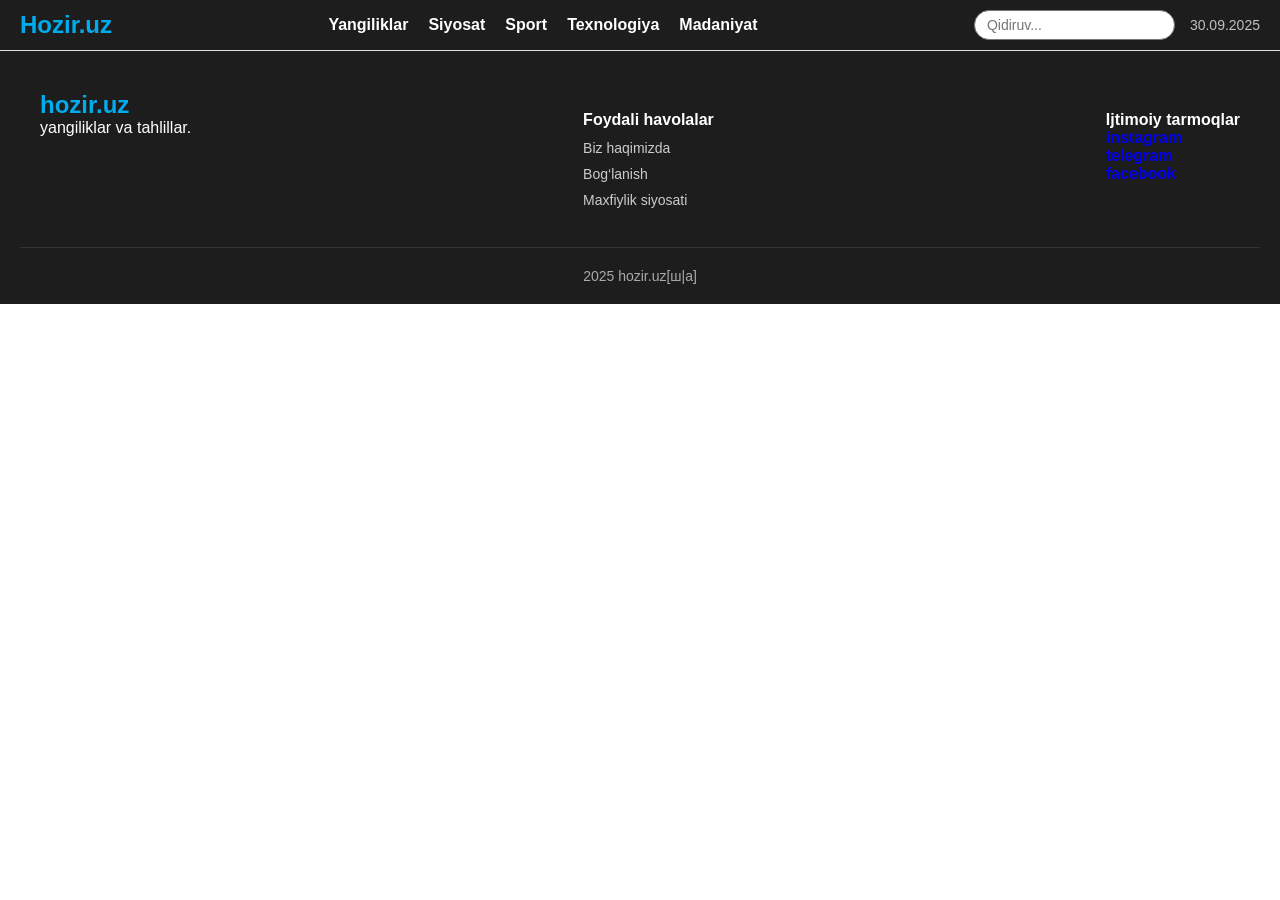
<file: index.html>
<!DOCTYPE html>
<html lang="en">

<head>
  <meta charset="UTF-8" />
  <meta name="viewport" content="width=device-width, initial-scale=1.0" />
  <title>Hozir.uz</title>
  <style>
    * {
      box-sizing: border-box;
      margin: 0;
      padding: 0;
    }

    body {
      font-family: Arial, sans-serif;
    }

    header {
      background-color:#1d1d1d;
      border-bottom: 1px solid #e0e0e0;
      padding: 10px 20px;
      display: flex;
      flex-wrap: wrap;
      align-items: center;
      justify-content: space-between;
    }
   
    .logo {
      font-size: 24px;
      font-weight: bold;
      color: #00aced;
    }

    nav {
      display: flex;
      gap: 20px;
      flex-wrap: wrap;
      font-weight: bold;
    }

    nav a {
      text-decoration: none;
      color: rgb(255, 255, 255);
      font-size: 16px;
      transition: color 0.3s ease;
    }

    nav a:hover {
      color: rgb(255, 255, 255);
    }

    .header-right {
      display: flex;
      gap: 15px;
      align-items: center;
      flex-wrap: wrap;
    }

    .search-box input {
      padding: 6px 12px;
      border: 1px solid #777;
      border-radius: 20px;
      font-size: 14px;
    }

    .lang-select {
      padding: 5px;
      font-size: 14px;
    }

    .date {
      font-size: 14px;
      color: #c1c1c1;
    }

    /* Responsive menyu uchun  */
    .menu-toggle {
      display: none;
    }

    .menu-icon {
      display: none;
      font-size: 28px;
      cursor: pointer;
    }

    @media (max-width: 768px) {
      nav {
        display: none;
        flex-direction: column;
        width: 100%;
        margin-top: 10px;
      }

      .menu-toggle:checked+label+nav {
        display: flex;
      }

      .menu-icon {
        display: block;
        color: rgb(255, 255, 255);
        ;

      }

      .header-right {
        width: 100%;
        justify-content: space-between;
        margin-top: 10px;
      }
    }
    .site-footer {
  background-color: #1d1d1d;
  color: #fff;
  padding: 40px 20px 20px;
  font-family: Arial, sans-serif;
}
.footer-container {
  display: flex;
  flex-wrap: wrap;
  justify-content: space-between;
  max-width: 1200px;
  margin: 0 auto;
}

.footer-logo h2 {
  margin: 0;
  color: #00aced;
}
footer-logo p {
  margin-top: 10px;
  font-size: 14px;
  color: #ccc;
}

.footer-links, .footer-social {
  margin-top: 20px;
}

.footer-links h3, .footer-social h3 {
  margin-bottom: 10px;
  font-size: 16px;
}
.footer-links ul {
  list-style: none;
  padding: 0;
}

.footer-links li {
  margin-bottom: 8px;
}

.footer-links a {
  color: #ccc;
  text-decoration: none;
  font-size: 14px;
}
.footer-links a:hover {
  color: #00aced;
}

.social-icons {
  display: flex;
  gap: 15px;
  margin-top: 10px;
}
.social-icons a {
  color: #ccc;
  font-size: 18px;
  transition: color 0.3s;
}

.social-icons a:hover {
  color: #00aced;
}
.footer-bottom {
  text-align: center;
  padding-top: 20px;
  font-size: 14px;
  color: #aaa;
  border-top: 1px solid #333;
  margin-top: 30px;
}

/* Responsive dizayn */
@media (max-width: 768px) {
  .footer-container {
    flex-direction: column;
    text-align: center;
  }
  .footer-links, .footer-social {
    margin-top: 30px;
  }

  .social-icons {
    justify-content: center;
  }
}
    
  </style>
</head>

<body>


   <!-- header -->
  <header>

    <div class="logo">Hozir.uz</div>

   
    <input type="checkbox" id="menu-toggle" class="menu-toggle">
    <label for="menu-toggle" class="menu-icon">☰</label>

    <nav>
      <a href="#">Yangiliklar</a>
      <a href="#">Siyosat</a>
      <a href="#">Sport</a>
      <a href="#">Texnologiya</a>
      <a href="#">Madaniyat</a>
    </nav>

    <div class="header-right">
      <div class="search-box">
        <input type="text" placeholder="Qidiruv...">
      </div>

      <div class="date">30.09.2025</div>
    </div>
  </header>
  
             <!-- footer -->

  <footer class="site-footer">
    <div class="footer-container">
      <div class="footer-logo">
        <h2>hozir.uz</h2>
        <p> yangiliklar va tahlillar.</p>
      </div>
      
      <div class="footer-links">
        <h3>Foydali havolalar</h3>
        <ul>
          <li><a href="#">Biz haqimizda</a></li>
          <li><a href="#">Bog‘lanish</a></li>
          <li><a href="#">Maxfiylik siyosati</a></li>
        </ul>
      </div>
  
      <div class="footer-social">
        <h3>Ijtimoiy tarmoqlar <br>
        <a href="#" style="text-decoration: none;">instagram
        </a>
        <br>
        <a href="# "style="text-decoration: none;" >telegram</a>
        <br>
        <a href="#" style="text-decoration: none;">facebook</a>
      </h3>
        <div class="social-icons">
          <a href="https://facebook.com" target="_blank"><i class="fab fa-facebook-f"></i></a>
          <a href="https://t.me/hoziruz" target="_blank"><i class="fab fa-telegram"></i></a>
   </div>
</div>
</div>

<div class="footer-bottom">
<p> 2025 hozir.uz[ш|а]</p>
</div>
  </footer>
</body>
</html>
</file>
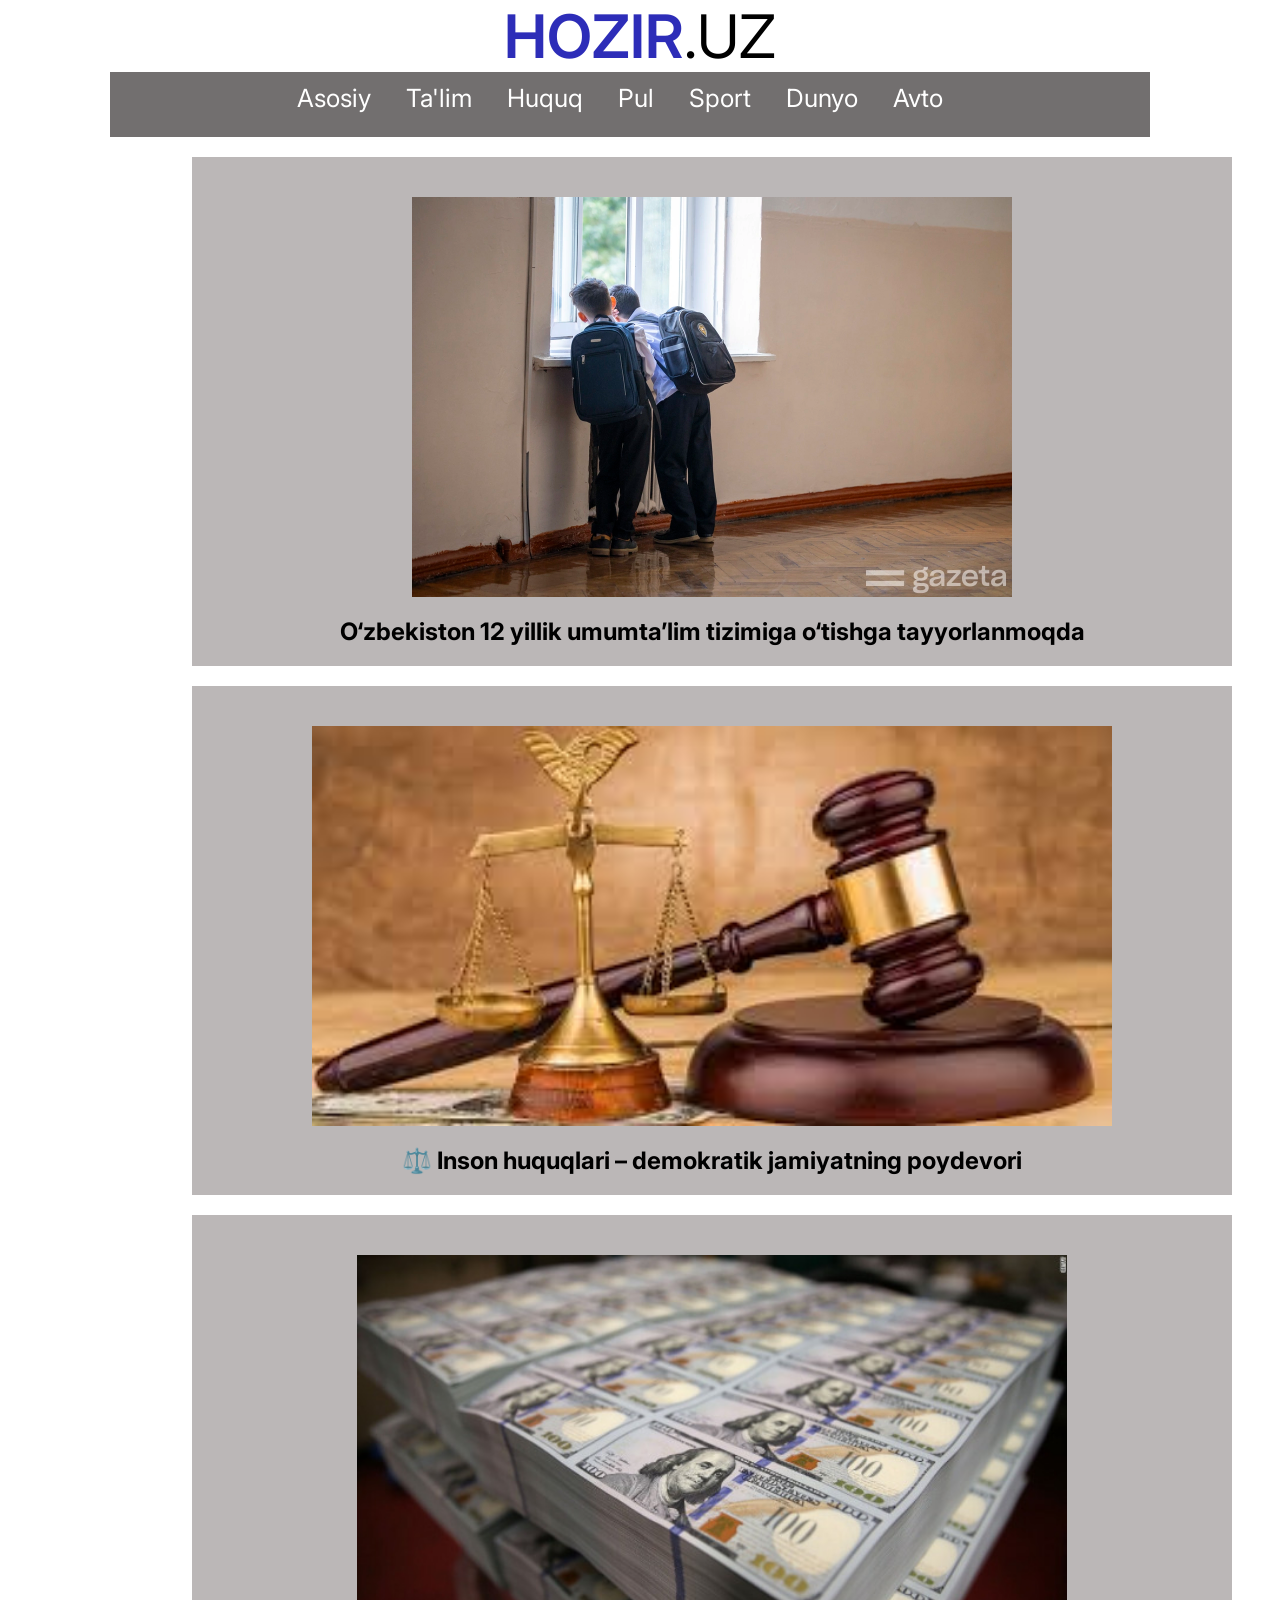
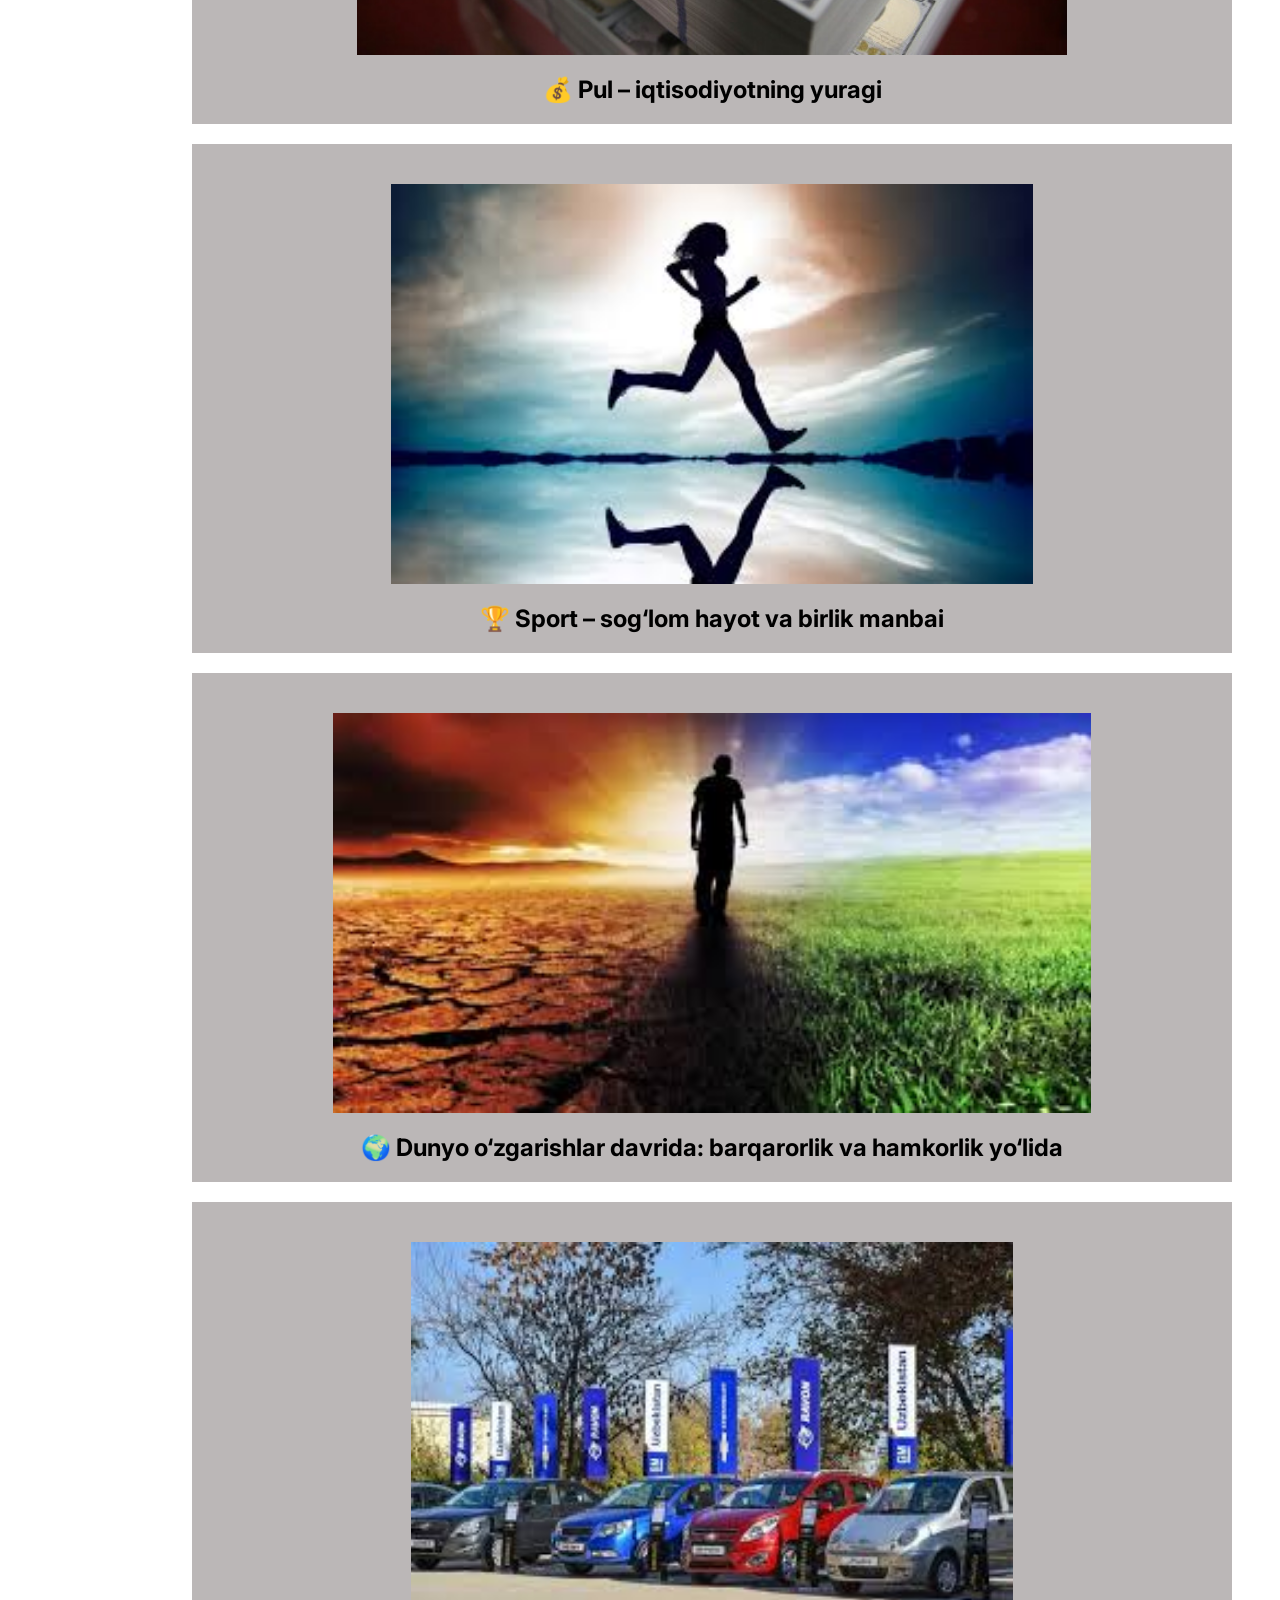
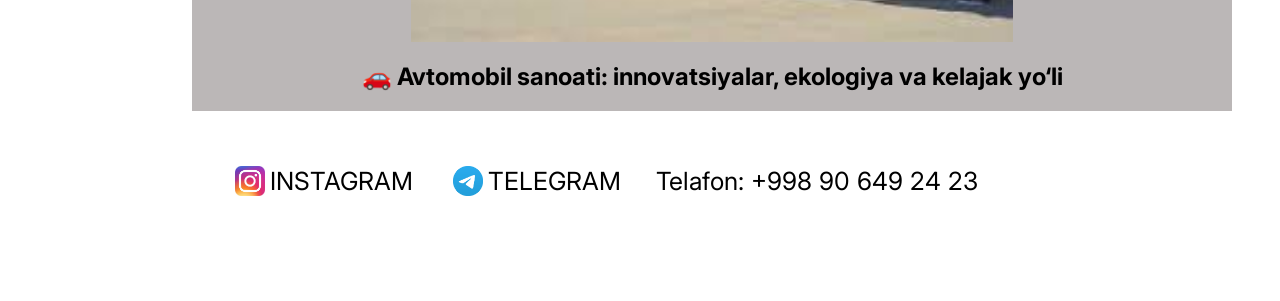
<file: asosiy.html>
<!DOCTYPE html>
<html lang="en">
<head>
    <meta charset="UTF-8">
    <meta name="viewport" content="width=device-width, initial-scale=1.0">
    <title>Hozir.uz</title>
    <link rel="preconnect" href="https://fonts.googleapis.com">
    <link rel="stylesheet" href="https://api.exchangerate-api.com/v4/latest/USD">
<link rel="preconnect" href="https://fonts.gstatic.com" crossorigin>
<link href="https://fonts.googleapis.com/css2?family=Inter:ital,opsz,wght@0,14..32,100..900;1,14..32,100..900&family=Roboto+Mono:ital,wght@0,100..700;1,100..700&display=swap" rel="stylesheet">
  <link rel="stylesheet" href="./style.css">
</head>
  <body>
    <header>
      <div class="hozir_uz">
        <div class="hozir" >HOZIR</div>
        <div class="uz" >.UZ</div>
      </div>
    </header>
    <nav>
      <div class="darajali">
        <li>
            <ul class="bosh"><a href="asosiy.html">Asosiy</a></ul>
            <ul class="talim"><a href="./talim.html">Ta'lim</a></ul>
            <ul class="huquq"><a href="./Huquq.html">Huquq</a></ul>
            <ul class="pul"><a href="pul.html">Pul</a></ul>
            <ul class="sport"><a href="sport.html">Sport</a></ul>
            <ul class="Dunyo"><a href="dunyo.html">Dunyo</a></ul>
            <ul class="Avto"><a href="avto.html">Avto</a></ul>
        </li>
        </div>
    </nav>
    <main>
    <a style="margin-top: 20px;" href="./12-yillik talim.html" class="axborot"><img class="rasm" src="./maktab 12yillik.webp" alt=""><h2 style="color: black;">O‘zbekiston 12 yillik umumta’lim tizimiga o‘tishga tayyorlanmoqda</h2></a> 

    <a style="margin-top: 20px;" class="axborot" href="huquqRasm.html"><img class="rasm" src="inson huquqlari.jpg" alt=""><h2 style="color: black;">⚖️ Inson huquqlari – demokratik jamiyatning poydevori</h2></a>

    <a style="margin-top: 20px;" class="axborot" href="pulrasm.html"><img class="rasm" src="pullar.jpg" alt=""><h2 style="color: black;">💰 Pul – iqtisodiyotning yuragi</h2></a>

    <a style="margin-top: 20px;" class="axborot" href="sportrasm.html"><img class="rasm" src="./sport.jpg" alt=""><h2 style="color: black;">🏆 Sport – sog‘lom hayot va birlik manbai</h2></a>

    <a style="margin-top: 20px;" class="axborot" href="dunyorasm.html"><img class="rasm" src="./dunyo.jpg" alt=""><h2 style="color: black;">🌍 Dunyo o‘zgarishlar davrida: barqarorlik va hamkorlik yo‘lida</h2></a>

    <a style="margin-top: 20px;" class="axborot" href="avtorasm.html"><img class="rasm" src="avto.jpg" alt=""><h2 style="color: black;">🚗 Avtomobil sanoati: innovatsiyalar, ekologiya va kelajak yo‘li</h2></a>

    </main>
    <footer>
      <ul style=" margin-top: 50px; margin-bottom: 100px;" class="foot-container" >
        <a style="display: flex; flex-direction: row; align-items: center; color: black; gap: 5px;"   href="www.instagram.com/accounts/login/" ><img style="height: 30px;" src="./instagram 2.jpg" alt="">INSTAGRAM</a>
        <a style="display: flex; flex-direction: row; align-items: center; color: black; gap: 5px;" href="https://web.telegram.org/a/"><img style="height: 30px;" src="./telagram.png" alt="">TELEGRAM</a>
        <li style="color: black;">Telafon: +998 90 649 24 23 </li>
      </ul>
    </footer>
    <script src="./app.js"></script>
  </body>
</html>
</file>
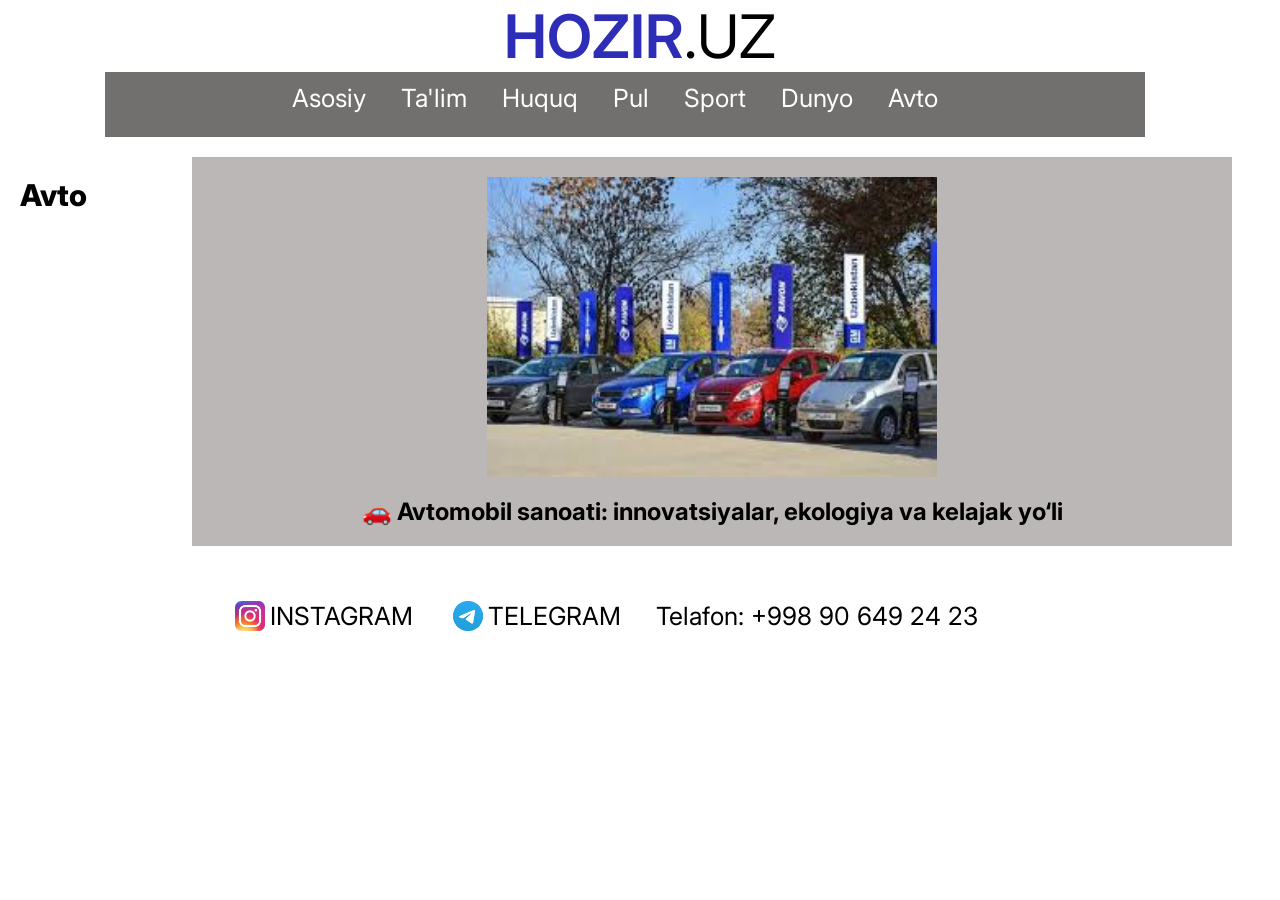
<file: avto.html>
<!DOCTYPE html>
<html lang="en">
<head>
    <meta charset="UTF-8">
    <meta name="viewport" content="width=device-width, initial-scale=1.0">
             <link rel="preconnect" href="https://fonts.googleapis.com">
<link rel="preconnect" href="https://fonts.gstatic.com" crossorigin>
<link href="https://fonts.googleapis.com/css2?family=Inter:ital,opsz,wght@0,14..32,100..900;1,14..32,100..900&family=Roboto+Mono:ital,wght@0,100..700;1,100..700&display=swap" rel="stylesheet">
    <link rel="stylesheet" href="./Huquq.css">
    <title>Hozir.uz</title>
</head>
<body class="asosiy">
    <header>   
        <div class="hozir_uz">
        <div class="hozir" >HOZIR</div>
        <div class="uz" >.UZ</div>
      </div>
    </header>
    <nav>
        <div style="margin-right: 2.3%; margin-bottom: 20px;" class="darajali">
        <li>
            <ul class="bosh"><a href="./asosiy.html">Asosiy</a></ul>
            <ul id="tanish" class="talim"><a href="./talim.html">Ta'lim</a></ul>
            <ul class="huquq"><a href="./Huquq.html">Huquq</a></ul>
            <ul class="pul"><a href="pul.html">Pul</a></ul>
            <ul class="sport"><a href="sport.html">Sport</a></ul>
            <ul class="Dunyo"><a href="dunyo.html">Dunyo</a></ul>
            <ul class="Avto"><a href="avto.html">Avto</a></ul>
        </li>
        </div>
    </nav>
    <main>
         <h2 class="stady">Avto</h2>
        <a style="margin-top: -76.5px;" class="container" href="avtorasm.html"><img class="rasm" src="avto.jpg" alt=""><h2 style="color: black;">🚗 Avtomobil sanoati: innovatsiyalar, ekologiya va kelajak yo‘li</h2></a>

    </main>
    <footer>
       <ul style=" margin-top: 50px; margin-bottom: 100px;" class="foot-container" >
        <a style="display: flex; flex-direction: row; align-items: center; color: black; gap: 5px;"   href="www.instagram.com/accounts/login/" ><img style="height: 30px;" src="./instagram 2.jpg" alt="">INSTAGRAM</a>
        <a style="display: flex; flex-direction: row; align-items: center; color: black; gap: 5px;" href="https://web.telegram.org/a/"><img style="height: 30px;" src="./telagram.png" alt="">TELEGRAM</a>
        <li style="color: black;">Telafon: +998 90 649 24 23 </li>
      </ul>
    </footer>
</body>
</html>
</file>
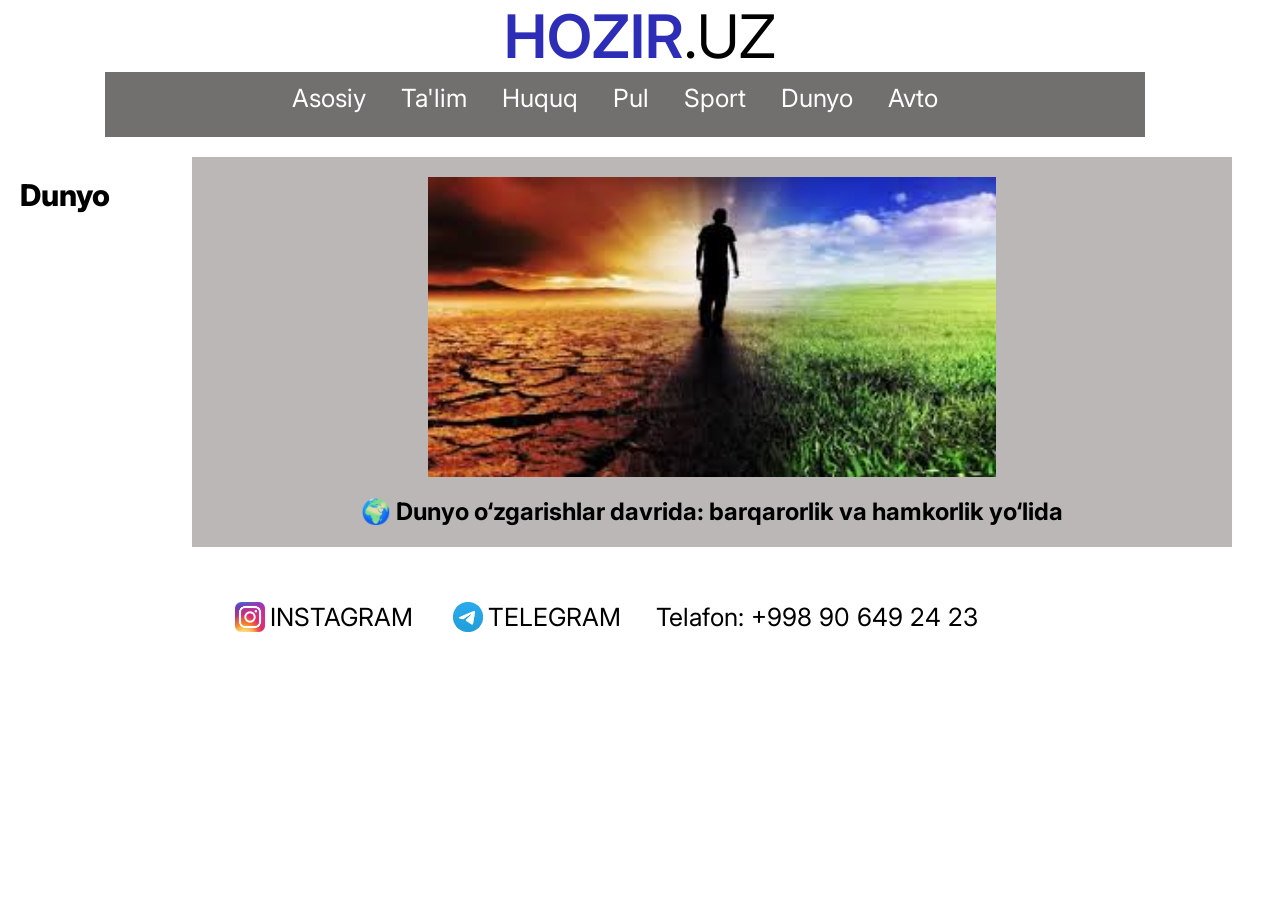
<file: dunyo.html>
<!DOCTYPE html>
<html lang="en">
<head>
    <meta charset="UTF-8">
    <meta name="viewport" content="width=device-width, initial-scale=1.0">
       <link rel="preconnect" href="https://fonts.googleapis.com">
<link rel="preconnect" href="https://fonts.gstatic.com" crossorigin>
<link href="https://fonts.googleapis.com/css2?family=Inter:ital,opsz,wght@0,14..32,100..900;1,14..32,100..900&family=Roboto+Mono:ital,wght@0,100..700;1,100..700&display=swap" rel="stylesheet">
    <link rel="stylesheet" href="./Huquq.css">
    <title>Hozir.uz</title>
</head>
<body class="asosiy">
    <header> 
        <div class="hozir_uz">
        <div class="hozir" >HOZIR</div>
        <div class="uz" >.UZ</div>
      </div>
    </header>
    <nav>
      <div style="margin-right: 2.3%; margin-bottom: 20px;" class="darajali">
        <li>
            <ul class="bosh"><a href="./asosiy.html">Asosiy</a></ul>
            <ul id="tanish" class="talim"><a href="./talim.html">Ta'lim</a></ul>
            <ul class="huquq"><a href="./Huquq.html">Huquq</a></ul>
            <ul class="pul"><a href="pul.html">Pul</a></ul>
            <ul class="sport"><a href="sport.html">Sport</a></ul>
            <ul class="Dunyo"><a href="dunyo.html">Dunyo</a></ul>
            <ul class="Avto"><a href="avto.html">Avto</a></ul>
        </li>
      </div>
    </nav>
    <main>
        <h2 class="stady">Dunyo</h2>
        <a style="margin-top: -76.5px;" class="context" href="dunyorasm.html"><img class="rasm" src="./dunyo.jpg" alt=""><h2 style="color: black;">🌍 Dunyo o‘zgarishlar davrida: barqarorlik va hamkorlik yo‘lida</h2></a>

    </main>
    <footer>
        <ul style=" margin-top: 50px; margin-bottom: 100px;" class="foot-container" >
        <a style="display: flex; flex-direction: row; align-items: center; color: black; gap: 5px;"   href="www.instagram.com/accounts/login/" ><img style="height: 30px;" src="./instagram 2.jpg" alt="">INSTAGRAM</a>
        <a style="display: flex; flex-direction: row; align-items: center; color: black; gap: 5px;" href="https://web.telegram.org/a/"><img style="height: 30px;" src="./telagram.png" alt="">TELEGRAM</a>
        <li style="color: black;">Telafon: +998 90 649 24 23 </li>
      </ul>
    </footer>
</body>
</html>
</file>
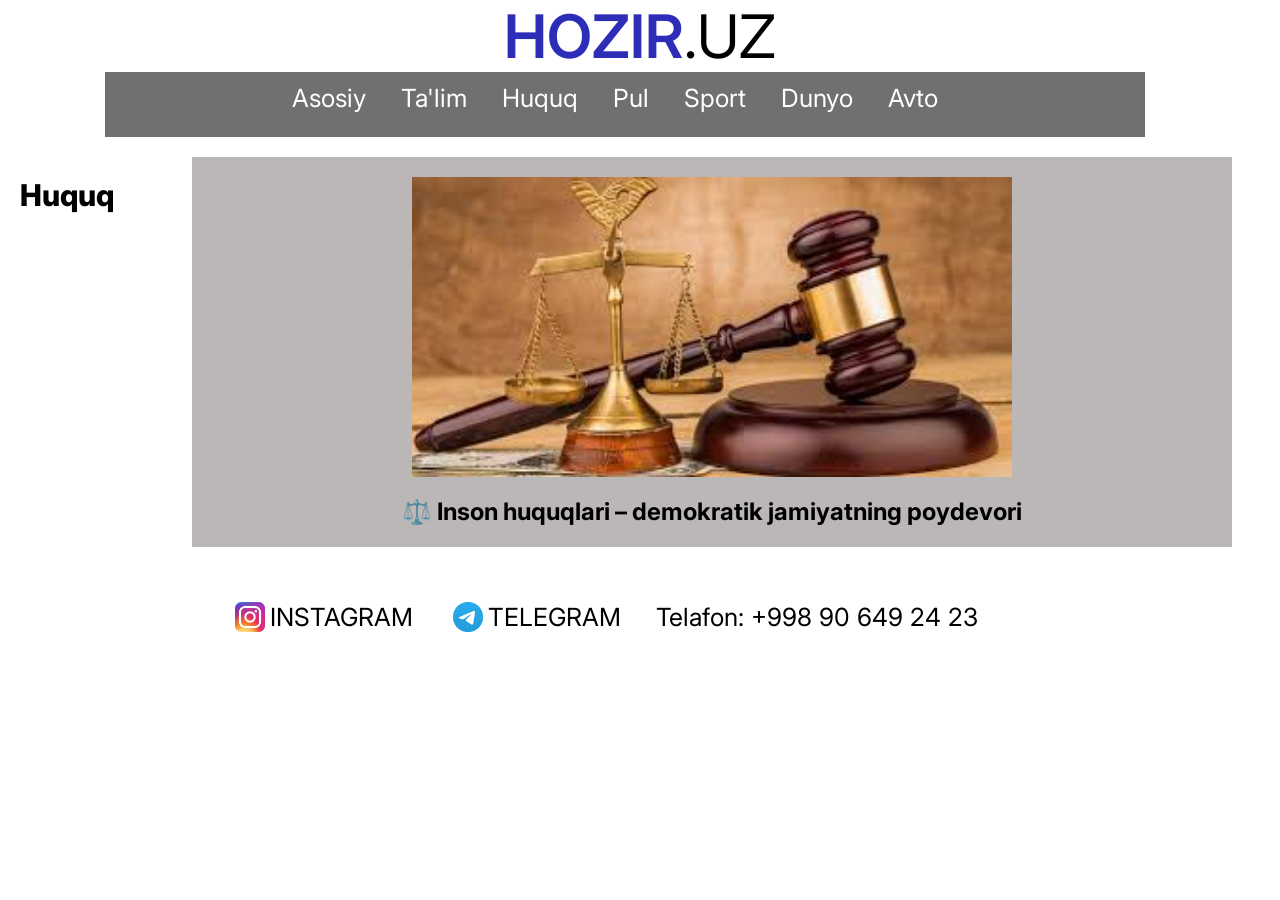
<file: Huquq.html>
<!DOCTYPE html>
<html lang="en">
<head>
    <meta charset="UTF-8">
    <meta name="viewport" content="width=device-width, initial-scale=1.0">
       <link rel="preconnect" href="https://fonts.googleapis.com">
<link rel="preconnect" href="https://fonts.gstatic.com" crossorigin>
<link href="https://fonts.googleapis.com/css2?family=Inter:ital,opsz,wght@0,14..32,100..900;1,14..32,100..900&family=Roboto+Mono:ital,wght@0,100..700;1,100..700&display=swap" rel="stylesheet">
    <link rel="stylesheet" href="./Huquq.css">
    <title>Hozir.uz</title>
</head>
<body class="asosiy">
    <header>
           <div class="hozir_uz">
        <div class="hozir" >HOZIR</div>
        <div class="uz" >.UZ</div>
      </div>
    </header>
    <nav>
        <div style="margin-right: 2.3%; margin-bottom: 20px;" class="darajali">
        <li>
            <ul class="bosh"><a href="./asosiy.html">Asosiy</a></ul>
            <ul id="tanish" class="talim"><a href="./talim.html">Ta'lim</a></ul>
            <ul class="huquq"><a href="./Huquq.html">Huquq</a></ul>
            <ul class="pul"><a href="pul.html">Pul</a></ul>
            <ul class="sport"><a href="sport.html">Sport</a></ul>
            <ul class="Dunyo"><a href="dunyo.html">Dunyo</a></ul>
            <ul class="Avto"><a href="avto.html">Avto</a></ul>
        </li>
        </div>
    </nav>
    <main>
        <h2 class="stady">Huquq</h2>
        <a class="context" href="huquqRasm.html"><img class="rasm" src="inson huquqlari.jpg" alt=""><h2 style="color: black;">⚖️ Inson huquqlari – demokratik jamiyatning poydevori</h2></a>

    </main>
    <footer>
       <ul style=" margin-top: 50px; margin-bottom: 100px;" class="foot-container" >
        <a style="display: flex; flex-direction: row; align-items: center; color: black; gap: 5px;"   href="www.instagram.com/accounts/login/" ><img style="height: 30px;" src="./instagram 2.jpg" alt="">INSTAGRAM</a>
        <a style="display: flex; flex-direction: row; align-items: center; color: black; gap: 5px;" href="https://web.telegram.org/a/"><img style="height: 30px;" src="./telagram.png" alt="">TELEGRAM</a>
        <li style="color: black;">Telafon: +998 90 649 24 23 </li>
      </ul>
    </footer>
</body>
</html>
</file>
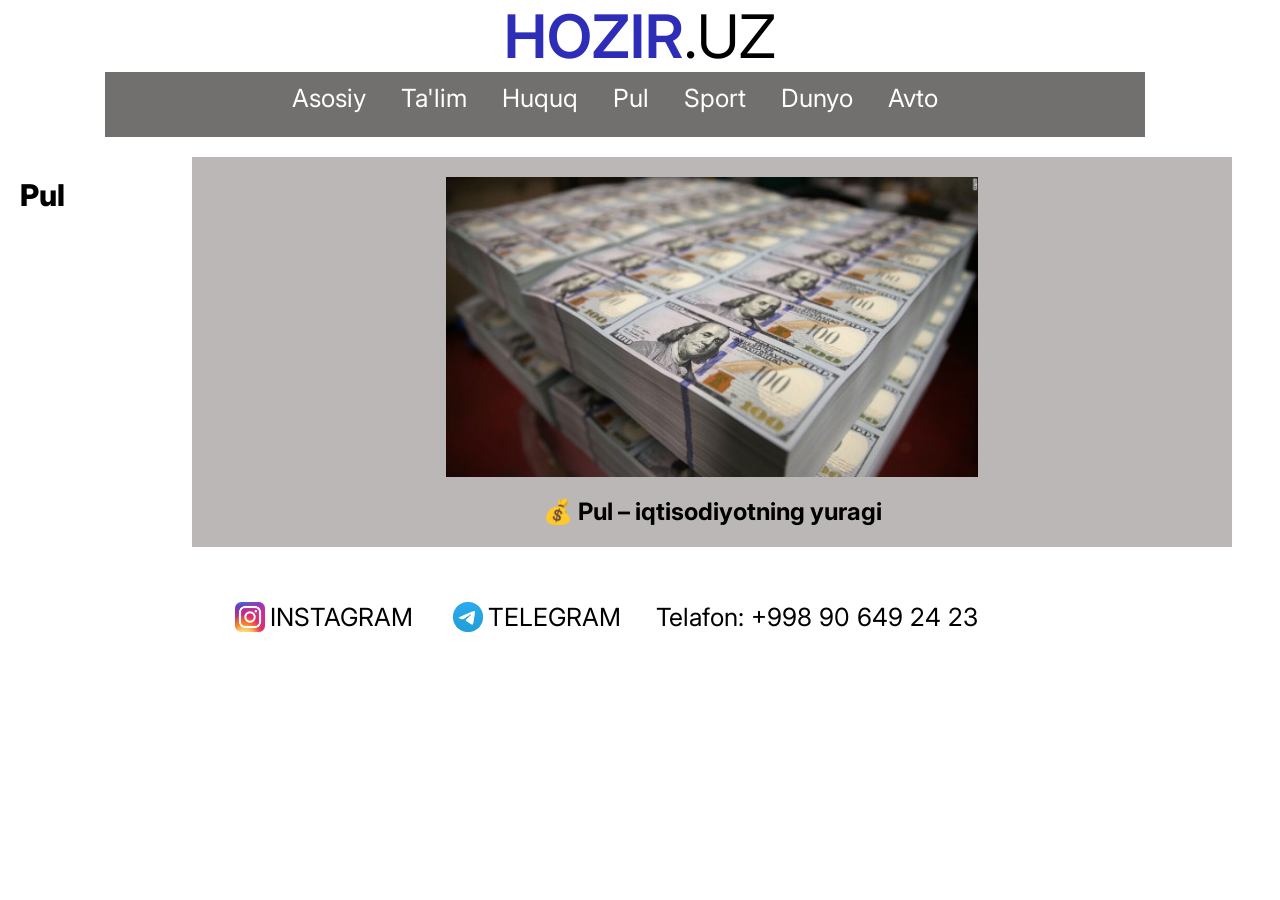
<file: pul.html>
<!DOCTYPE html>
<html lang="en">
<head>
    <meta charset="UTF-8">
    <meta name="viewport" content="width=device-width, initial-scale=1.0">
    <title>Hozir.uz</title>
            <link rel="preconnect" href="https://fonts.googleapis.com">
<link rel="preconnect" href="https://fonts.gstatic.com" crossorigin>
<link href="https://fonts.googleapis.com/css2?family=Inter:ital,opsz,wght@0,14..32,100..900;1,14..32,100..900&family=Roboto+Mono:ital,wght@0,100..700;1,100..700&display=swap" rel="stylesheet">
    <link rel="stylesheet" href="./pul.css">
</head>
<body class="asosiy">
    <header>
           <div class="hozir_uz">
        <div class="hozir" >HOZIR</div>
        <div class="uz" >.UZ</div>
      </div>
    </header>
    <nav>
      <div style="margin-right: 2.3%; margin-bottom: 20px;" class="darajali">
        <li>
            <ul class="bosh"><a href="./asosiy.html">Asosiy</a></ul>
            <ul id="tanish" class="talim"><a href="./talim.html">Ta'lim</a></ul>
            <ul class="huquq"><a href="./Huquq.html">Huquq</a></ul>
            <ul class="pul"><a href="pul.html">Pul</a></ul>
            <ul class="sport"><a href="sport.html">Sport</a></ul>
            <ul class="Dunyo"><a href="dunyo.html">Dunyo</a></ul>
            <ul class="Avto"><a href="avto.html">Avto</a></ul>
        </li>
      </div>
    </nav>
    <main>
        <h2 class="stady">Pul</h2>
        <a class="context" href="pulrasm.html"><img class="rasm" src="pullar.jpg" alt=""><h2 style="color: black;">💰 Pul – iqtisodiyotning yuragi</h2></a>
    
    </main>
    <footer>
       <ul style=" margin-top: 50px; margin-bottom: 100px;" class="foot-container" >
        <a style="display: flex; flex-direction: row; align-items: center; color: black; gap: 5px;"   href="www.instagram.com/accounts/login/" ><img style="height: 30px;" src="./instagram 2.jpg" alt="">INSTAGRAM</a>
        <a style="display: flex; flex-direction: row; align-items: center; color: black; gap: 5px;" href="https://web.telegram.org/a/"><img style="height: 30px;" src="./telagram.png" alt="">TELEGRAM</a>
        <li style="color: black;">Telafon: +998 90 649 24 23 </li>
      </ul>
    </footer>
</body>
</html>
</file>
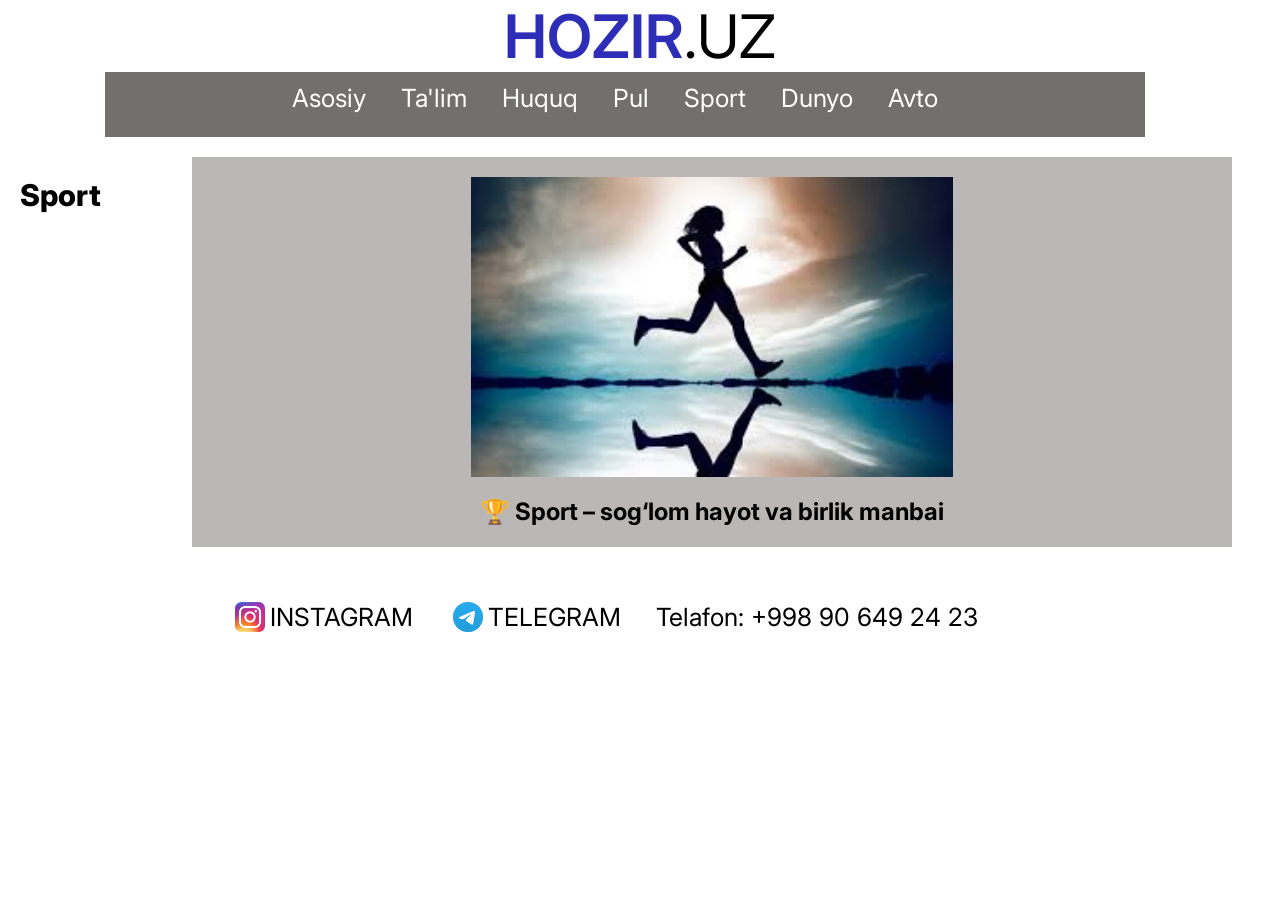
<file: sport.html>
<!DOCTYPE html>
<html lang="en">
<head>
    <meta charset="UTF-8">
    <meta name="viewport" content="width=device-width, initial-scale=1.0">
    <title>Hozir.uz</title>
    <link rel="preconnect" href="https://fonts.googleapis.com">
<link rel="preconnect" href="https://fonts.gstatic.com" crossorigin>
<link href="https://fonts.googleapis.com/css2?family=Inter:ital,opsz,wght@0,14..32,100..900;1,14..32,100..900&family=Roboto+Mono:ital,wght@0,100..700;1,100..700&display=swap" rel="stylesheet">
    <link rel="stylesheet" href="./Huquq.css">
</head>
<body class="asosiy">
    <header>
           <div class="hozir_uz">
        <div class="hozir" >HOZIR</div>
        <div class="uz" >.UZ</div>
      </div>
    </header>
    <nav>
      <div style="margin-right: 2.3%; margin-bottom: 20px;" class="darajali">
        <li>
            <ul class="bosh"><a href="./asosiy.html">Asosiy</a></ul>
            <ul class="talim"><a href="./talim.html">Ta'lim</a></ul>
            <ul class="huquq"><a href="./Huquq.html">Huquq</a></ul>
            <ul class="pul"><a href="pul.html">Pul</a></ul>
            <ul class="sport"><a href="sport.html">Sport</a></ul>
            <ul class="Dunyo"><a href="dunyo.html">Dunyo</a></ul>
            <ul class="Avto"><a href="avto.html">Avto</a></ul>
        </li>
       </div>
    </nav>
    <main>
         <h2 class="stady">Sport</h2>
        <a style="margin-top: -76.5px;" class="context" href="sportrasm.html"><img class="rasm" src="./sport.jpg" alt=""><h2 style="color: black;">🏆 Sport – sog‘lom hayot va birlik manbai</h2></a>
    
    </main>
    <footer>
         <ul style=" margin-top: 50px; margin-bottom: 100px;" class="foot-container" >
        <a style="display: flex; flex-direction: row; align-items: center; color: black; gap: 5px;"   href="www.instagram.com/accounts/login/" ><img style="height: 30px;" src="./instagram 2.jpg" alt="">INSTAGRAM</a>
        <a style="display: flex; flex-direction: row; align-items: center; color: black; gap: 5px;" href="https://web.telegram.org/a/"><img style="height: 30px;" src="./telagram.png" alt="">TELEGRAM</a>
        <li style="color: black;">Telafon: +998 90 649 24 23 </li>
      </ul>
    </footer>
</body>
</html>
</file>
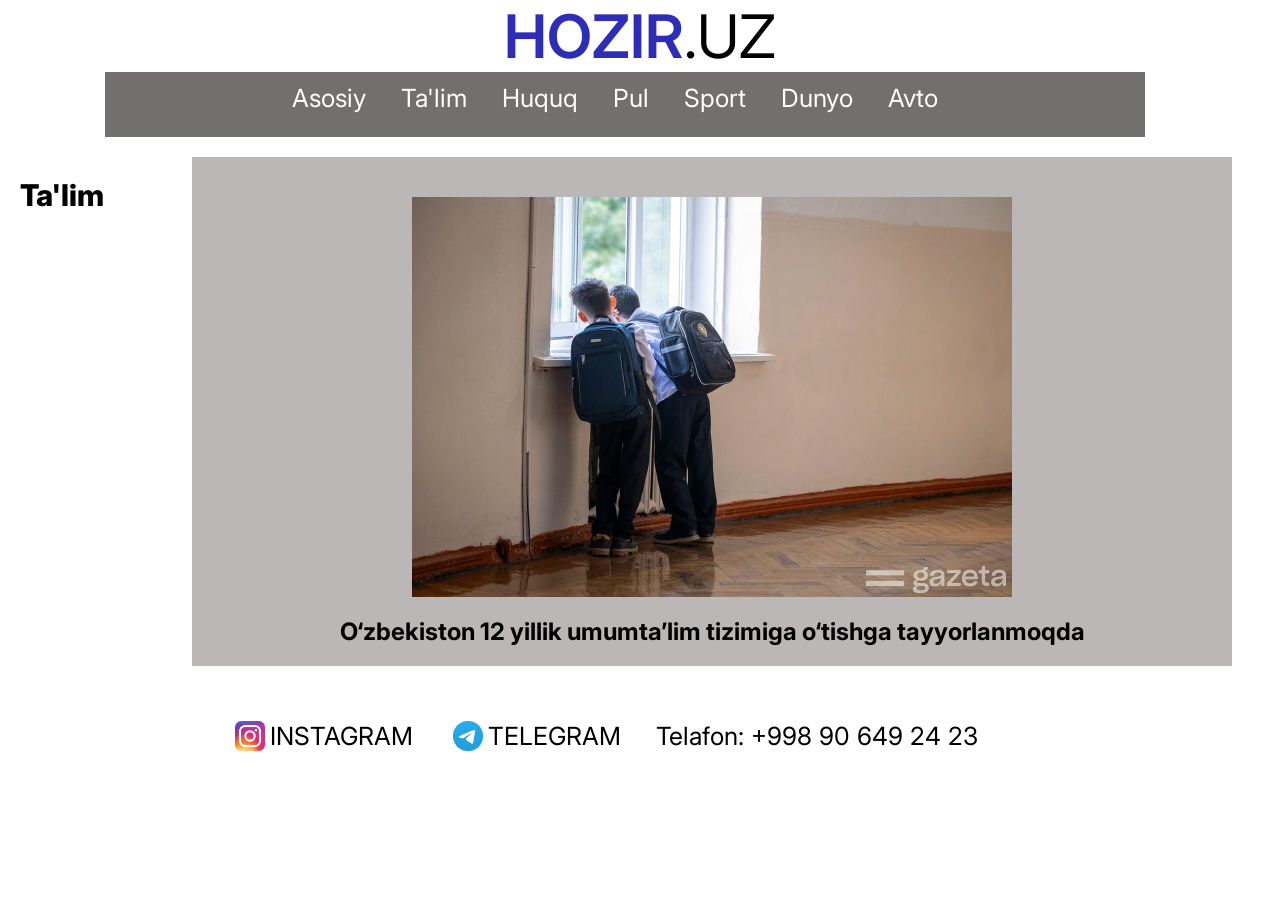
<file: talim.html>
<!DOCTYPE html>
<html lang="en">
  <head>
    <meta charset="UTF-8" />
    <meta name="viewport" content="width=device-width, initial-scale=1.0" />
    <title>Hozir.uz</title>
    <link rel="preconnect" href="https://fonts.googleapis.com">
<link rel="preconnect" href="https://fonts.gstatic.com" crossorigin>
<link href="https://fonts.googleapis.com/css2?family=Inter:ital,opsz,wght@0,14..32,100..900;1,14..32,100..900&family=Roboto+Mono:ital,wght@0,100..700;1,100..700&display=swap" rel="stylesheet">
  <link rel="stylesheet" href="./style.css">
</head>
  <body class="asosiy">
    <header> 
      <div class="hozir_uz">
        <div class="hozir" >HOZIR</div>
        <div class="uz" >.UZ</div>
      </div>
    </header>
     <nav>
      <div style="margin-right: 2.3%; margin-bottom: 20px;" class="darajali">
        <li>
            <ul class="bosh"><a href="asosiy.html">Asosiy</a></ul>
            <ul class="talim"><a href="./talim.html">Ta'lim</a></ul>
            <ul class="huquq"><a href="./Huquq.html">Huquq</a></ul>
            <ul class="pul"><a href="pul.html">Pul</a></ul>
            <ul class="sport"><a href="sport.html">Sport</a></ul>
            <ul class="Dunyo"><a href="dunyo.html">Dunyo</a></ul>
            <ul class="Avto"><a href="avto.html">Avto</a></ul>
        </li>
      </div>
    </nav>
    <main>
      <h2 class="stady">Ta'lim</h2>
    <a href="./12-yillik talim.html" class="axborot"><img class="rasm" src="./maktab 12yillik.webp" alt=""><h2 style="color: black;">O‘zbekiston 12 yillik umumta’lim tizimiga o‘tishga tayyorlanmoqda</h2></a> 
</main>
    <footer>
        <ul style=" margin-top: 50px; margin-bottom: 100px;" class="foot-container" >
        <a style="display: flex; flex-direction: row; align-items: center; color: black; gap: 5px;"   href="www.instagram.com/accounts/login/" ><img style="height: 30px;" src="./instagram 2.jpg" alt="">INSTAGRAM</a>
        <a style="display: flex; flex-direction: row; align-items: center; color: black; gap: 5px;" href="https://web.telegram.org/a/"><img style="height: 30px;" src="./telagram.png" alt="">TELEGRAM</a>
        <li style="color: black;">Telafon: +998 90 649 24 23 </li>
      </ul>
    </footer>
    <script src="./app.js"></script>
  </body>
</html>
</file>
<file: style.css>
*{
    margin: 0;
    padding: 0;
    font-family: "Inter", sans-serif;
}

body{
   
    background-color: #ffff;

}
/* logo */
.hozir_uz{
    display: flex;
    flex-direction: row;
    align-items: center;
    justify-content: center;

}
.hozir{
    color: rgb(45, 45, 184);
    font-weight: 600;
    font-size: 60px;
}
.uz{
    color: black;
    font-weight: 400;
    font-size: 60px;
}
/* navbar */
nav{ 
 display: flex;
 justify-content: center;
}
.darajali{
    position: sticky;
    top: 0;
    z-index: 1000;
    height: 65px;
    width: 1040px;
    margin-right: 1.5%;
    background-color: rgb(114, 111, 111);
}
li{
    display: flex;
    gap: 25px;
    justify-content:center;
    margin-right: 20px;
}
ul  {
   text-decoration: none;
   margin-top: 1.1%;
   font-size: 25px;
}
a{
    text-decoration: none;
    padding: 5px;
    color: rgb(255, 255, 255);
    
}
/* talim */
.talim{
    border-radius: 10px;
}
.talim:hover{
    border: 2px solid rgb(47, 47, 190);
    border-bottom: 3.5px solid rgb(47, 47, 190);
    box-shadow: 2px 3px rgb(47, 47, 190);
    transition: all 0.15s;
    font-weight:800;
}
/* huquq */
.huquq{
    border-radius: 10px;
}
.huquq:hover{
    border: 2px solid rgb(6, 86, 6);
    border-bottom: 3.5px solid rgb(6, 86, 6);
    box-shadow: 2px 3px rgb(6, 86, 6);
    transition: all 0.15s;
    font-weight:800;
}
/* pul */
.pul{
    border-radius: 10px;
}
.pul:hover{
    border: 2px solid rgb(37, 171, 23);
    border-bottom: 3.5px solid rgb(37, 171, 23);
    box-shadow: 2px  5px rgb(37, 171, 23);
    transition: all 0.15s;
    font-weight:800;
}
/* sport */
.sport{
    border-radius: 10px;
}
.sport:hover{
    border: 2px solid rgb(139, 4, 4);
    border-bottom: 3.5px solid rgb(139, 4, 4);
    box-shadow: 2px  3px rgb(139, 4, 4);
    transition: all 0.15s;
    font-weight:800;
}
/* dunyo */
.Dunyo{
    border-radius: 10px;
}
.Dunyo:hover{
    border: 2px solid rgb(20, 108, 159);
    border-bottom: 3.5px solid rgb(20,108,159);
    box-shadow: 2px  3px rgb(20,108,159);
    transition: all 0.15s;
    font-weight:800;
}
/* avto */
.Avto{
    border-radius: 10px;
}
.Avto:hover{
    border: 2px solid rgb(101, 97, 97);
    border-bottom: 3.5px solid rgb(101,97,97);
    box-shadow: 2px  3px rgb(101, 97, 97);
    transition: all 0.15s;
    font-weight:800;
}
/* asosiy */
.bosh{
    border-radius: 10px;
}
.bosh:hover{
    border: 2px solid rgb(255, 255, 255);
    border-bottom: 3.5px solid rgb(255, 255, 255);
    box-shadow: 2px  3px rgb(255, 255, 255);
    transition: all 0.15s;
    font-weight:800;
}
/* main */
main{
    gap: 20px;
}
.stady{
    font-weight: 800;
    font-size: 30px;
    padding: 20px;
    color: black;
}
.OnIkkiYillik{
    color: black;
    width: 1000px;
}
.axborot{
    margin-top: -76.5px;
    width: 1000px;
    background-color:#bbb7b7 ;
    flex-direction: column;
    display: flex;
    align-items: center;
    justify-content: center;
    padding: 20px;
    gap: 20px;
    position: relative;
    left:15%;
}
.rasm{
    margin-top: 20px;
    height: 400px;
}
.text-container{
    width: 600px;
    color: black;
    gap: 30px;
    font-weight: 100;
    font-size: 15px;
}
/* footer */
.foot-container{
    display: flex;
    flex-direction: row;
    align-items: center;
    justify-content: flex-start;
    gap:30px;
    margin-left: 230px;
}
</file>
<file: Huquq.css>
*{
    margin: 0;
    padding: 0;
    font-family: "Inter", sans-serif;
}
body{
    
    background-color: #ffff;
   
}
/* navbar */
nav{
    display: flex;
    justify-content: center;
}
.darajali{
    position: sticky;
    top: 0;
    z-index: 1000;
    height: 65px;
    width: 1040px;
    margin-right: 1.5%;
    background-color: rgb(114, 111, 111);
}
li{
    display: flex;
    gap: 25px;
    justify-content:center;
    margin-right: 20px;
}
ul  {
   text-decoration: none;
   margin-top: 1.1%;
   font-size: 25px;
}
a{
    text-decoration: none;
    padding: 5px;
    color: rgb(255, 255, 255);
    
}
/* talim */
.talim{
    border-radius: 10px;
}
.talim:hover{
    border: 2px solid rgb(47, 47, 190);
    border-bottom: 3.5px solid rgb(47, 47, 190);
    box-shadow: 2px 3px rgb(47, 47, 190);
    transition: all 0.15s;
    font-weight:800;
}
/* huquq */
.huquq{
    border-radius: 10px;
}
.huquq:hover{
    border: 2px solid rgb(6, 86, 6);
    border-bottom: 3.5px solid rgb(6, 86, 6);
    box-shadow: 2px 3px rgb(6, 86, 6);
    transition: all 0.15s;
    font-weight:800;
}
/* pul */
.pul{
    border-radius: 10px;
}
.pul:hover{
    border: 2px solid rgb(37, 171, 23);
    border-bottom: 3.5px solid rgb(37, 171, 23);
    box-shadow: 2px  5px rgb(37, 171, 23);
    transition: all 0.15s;
    font-weight:800;
}
/* sport */
.sport{
    border-radius: 10px;
}
.sport:hover{
    border: 2px solid rgb(139, 4, 4);
    border-bottom: 3.5px solid rgb(139, 4, 4);
    box-shadow: 2px  3px rgb(139, 4, 4);
    transition: all 0.15s;
    font-weight:800;
}
/* dunyo */
.Dunyo{
    border-radius: 10px;
}
.Dunyo:hover{
    border: 2px solid rgb(20, 108, 159);
    border-bottom: 3.5px solid rgb(20,108,159);
    box-shadow: 2px  3px rgb(20,108,159);
    transition: all 0.15s;
    font-weight:800;
}
/* avto */
.Avto{
    border-radius: 10px;
}
.Avto:hover{
    border: 2px solid rgb(101, 97, 97);
    border-bottom: 3.5px solid rgb(101,97,97);
    box-shadow: 2px  3px rgb(101, 97, 97);
    transition: all 0.15s;
    font-weight:800;
}
/* asosiy */
.bosh{
    border-radius: 10px;
}
.bosh:hover{
    border: 2px solid rgb(255, 255, 255);
    border-bottom: 3.5px solid rgb(255, 255, 255);
    box-shadow: 2px  3px rgb(255, 255, 255);
    transition: all 0.15s;
    font-weight:800;
}
/* axborotlar */
.context{
    margin-top: -76.5px;
    height: 350px;
    width: 1000px;
    position: relative;
    background-color: #bbb7b7 ;
    flex-direction: column;
    display: flex;
    align-items: center;
    justify-content: center;
    padding: 20px;
    gap: 20px;
    left: 15%;
}
.container{
    width: 1000px;
    position: relative;
    background-color: #bbb7b7 ;
    flex-direction: column;
    display: flex;
    align-items: center;
    justify-content: center;
    padding: 20px;
    gap: 20px;
    left: 15%;
}
.stady{
    font-weight: 800;
    font-size: 30px;
    padding: 20px;
    color: black;
}
.rasm{
    height: 300px;
    display: flex;
    align-items: center;
    justify-content: center;

}
.text-container{
    display: flex;
    flex-direction: column;
    align-items: baseline;
    gap: 20px;
    font-weight: 500;
}
/* logo */
.hozir_uz{
    display: flex;
    flex-direction: row;
    align-items: center;
    justify-content: center;

}
.hozir{
    color: rgb(45, 45, 184);
    font-weight: 600;
    font-size: 60px;
}
.uz{
    color: black;
    font-weight: 400;
    font-size: 60px;
}
/* footer */
.foot-container{
    display: flex;
    flex-direction: row;
    align-items: center;
    justify-content: flex-start;
    gap:30px;
    margin-left: 230px;
}
</file>
<file: pul.css>
*{
    margin: 0;
    padding: 0;
    font-family: "Inter", sans-serif;
}
body{
    /* background-image: url(./osmon\ opar\ bino.jpg); */
    background-color: #ffff;
    /* background-repeat: no-repeat; */
    /* background-size: cover; */
}
/* navbar */
nav{ 
 display: flex;
 justify-content: center;
}
.darajali{
    position: sticky;
    top: 0;
    z-index: 1000;
    height: 65px;
    width: 1040px;
    margin-right: 1.5%;
    background-color: rgb(114, 111, 111);
}
li{
    display: flex;
    gap: 25px;
    justify-content:center;
    margin-right: 20px;
}
ul  {
   text-decoration: none;
   margin-top: 1.1%;
   font-size: 25px;
}
a{
    text-decoration: none;
    padding: 5px;
    color: rgb(255, 255, 255);
    
}
/* talim */
.talim{
    border-radius: 10px;
}
.talim:hover{
    border: 2px solid rgb(47, 47, 190);
    border-bottom: 3.5px solid rgb(47, 47, 190);
    box-shadow: 2px 3px rgb(47, 47, 190);
    transition: all 0.15s;
    font-weight:800;
}
/* huquq */
.huquq{
    border-radius: 10px;
}
.huquq:hover{
    border: 2px solid rgb(6, 86, 6);
    border-bottom: 3.5px solid rgb(6, 86, 6);
    box-shadow: 2px 3px rgb(6, 86, 6);
    transition: all 0.15s;
    font-weight:800;
}
/* pul */
.pul{
    border-radius: 10px;
}
.pul:hover{
    border: 2px solid rgb(37, 171, 23);
    border-bottom: 3.5px solid rgb(37, 171, 23);
    box-shadow: 2px  5px rgb(37, 171, 23);
    transition: all 0.15s;
    font-weight:800;
}
/* sport */
.sport{
    border-radius: 10px;
}
.sport:hover{
    border: 2px solid rgb(139, 4, 4);
    border-bottom: 3.5px solid rgb(139, 4, 4);
    box-shadow: 2px  3px rgb(139, 4, 4);
    transition: all 0.15s;
    font-weight:800;
}
/* dunyo */
.Dunyo{
    border-radius: 10px;
}
.Dunyo:hover{
    border: 2px solid rgb(20, 108, 159);
    border-bottom: 3.5px solid rgb(20,108,159);
    box-shadow: 2px  3px rgb(20,108,159);
    transition: all 0.15s;
    font-weight:800;
}
/* avto */
.Avto{
    border-radius: 10px;
}
.Avto:hover{
    border: 2px solid rgb(101, 97, 97);
    border-bottom: 3.5px solid rgb(101,97,97);
    box-shadow: 2px  3px rgb(101, 97, 97);
    transition: all 0.15s;
    font-weight:800;
}
/* asosiy */
.bosh{
    border-radius: 10px;
}
.bosh:hover{
    border: 2px solid rgb(255, 255, 255);
    border-bottom: 3.5px solid rgb(255, 255, 255);
    box-shadow: 2px  3px rgb(255, 255, 255);
    transition: all 0.15s;
    font-weight:800;
}
/* axborot */
.context{
    margin-top: -76.5px;
    height: 350px;
    width: 1000px;
    position: relative;
    background-color: #bbb7b7 ;
    flex-direction: column;
    display: flex;
    align-items: center;
    justify-content: center;
    padding: 20px;
    gap: 20px;
    left: 15%;
}
.container{
    width: 1000px;
    position: relative;
    background-color: #bbb7b7 ;
    flex-direction: column;
    display: flex;
    align-items: center;
    justify-content: center;
    padding: 20px;
    gap: 20px;
    left: 15%;
}
.stady{
    font-weight: 800;
    font-size: 30px;
    padding: 20px;
    color: black;
}
.rasm{
    height: 300px;
    display: flex;
    align-items: center;
    justify-content: center;

}
.text-container{
    display: flex;
    flex-direction: column;
    align-items: baseline;
    gap: 20px;
    font-weight: 500;
}
hr{
    margin-top: 20px;
    border-bottom:4px solid #000000;
}
/* logo */
.hozir_uz{
    display: flex;
    flex-direction: row;
    justify-content: center;

}
.hozir{
    color: rgb(45, 45, 184);
    font-weight: 600;
    font-size: 60px;
}
.uz{
    color: black;
    font-weight: 400;
    font-size: 60px;
}
/* footer */
.foot-container{
    display: flex;
    flex-direction: row;
    align-items: center;
    justify-content: flex-start;
    gap:30px;
    margin-left: 230px;
}
</file>
